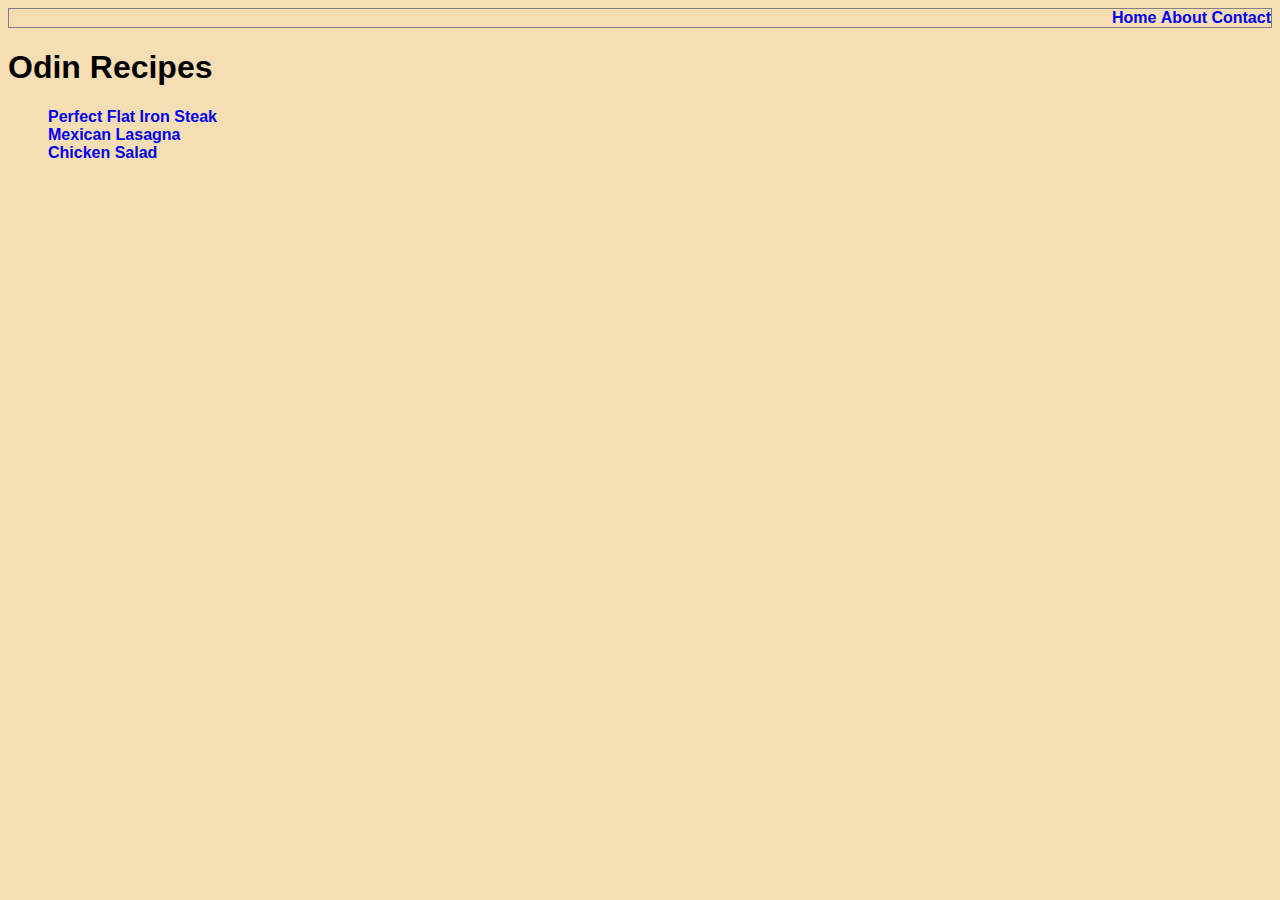
<file: index.html>
<!DOCTYPE html>
<html lang="en">
<head>
    <meta charset="UTF-8">
    <meta name="viewport" content="width=https://github.com/harilal766/odin-recipes, initial-scale=1.0">
    <link rel="stylesheet" href="styles.css">
    <title>Home</title>
</head>
<body>
    <div class="nav">
        <span>
            <a href="#home">Home</a>
            <a href="#about">About</a>
            <a href="#about">Contact</a>
        </span>
    </div>
    <div>
        <h1>Odin Recipes</h1>
    <ul class="recipe-list">
        <li><a href="recipes/steak.html">Perfect Flat Iron Steak</a></li>
        <li><a href="recipes/lasagna.html">Mexican Lasagna</a></li>
        <li><a href="recipes/salad.html">Chicken Salad</a></li>
    </ul>
    </div>
    
    <footer>

    </footer>
</body>
</html>
</file>
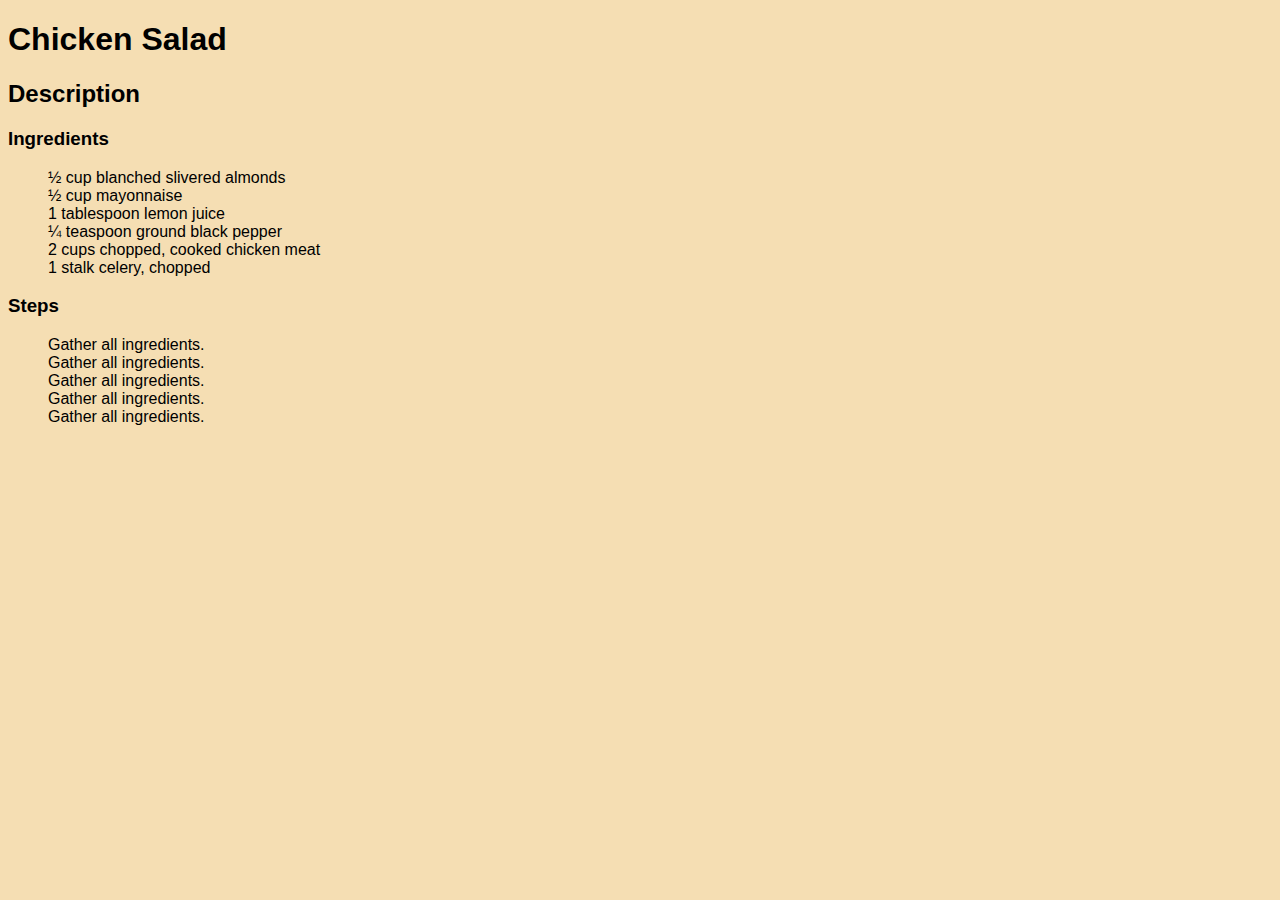
<file: recipes/salad.html>
<!DOCTYPE html>
<html lang="en">
<head>
    <meta charset="UTF-8">
    <meta name="viewport" content="width=device-width, initial-scale=1.0">
    <title>salad</title>
    <link rel="stylesheet" href="../styles.css">
</head>
<body>
    <div>
        <h1>Chicken Salad</h1>
        <h2>Description</h2>
        <h3>Ingredients</h3>
        <ul>
            <li>½ cup blanched slivered almonds</li>
            <li>½ cup mayonnaise</li>
            <li>1 tablespoon lemon juice</li>
            <li>¼ teaspoon ground black pepper</li>
            <li>2 cups chopped, cooked chicken meat</li>
            <li>1 stalk celery, chopped</li>
        </ul>
        <h3>Steps</h3>
        <ol>
            <li>Gather all ingredients. </li>
            <li>Gather all ingredients. </li>
            <li>Gather all ingredients. </li>
            <li>Gather all ingredients. </li>
            <li>Gather all ingredients. </li>
        </ol>
    </div>
</body>
</html>
</file>
<file: styles.css>
/*
Colors :
    Background - 
    Navigation bar - 

Fonts :
    : Helvetica, Arial, Sans-serif

*/


/* Body should have a light bg color */
body {
    background-color: wheat;
    text-decoration: none;
}

* {
    font-family: Arial, Helvetica, sans-serif;
}

/* All lists shouldnt have the bullet points */
li {
    list-style-type: none;
}
.recipe-list li a {
    text-decoration: none;
}

nav a:hover {
    color: red;
    text-decoration: underline;
}

.nav {
    border: 1px solid gray;
    display: flex;
    justify-content:flex-end;
}

a {
    font-weight: bolder;
}

.nav a{
    text-decoration: none;
}

footer {
    height: 400px;
    background-color: slategrey;
    position: fixed;
}
</file>
